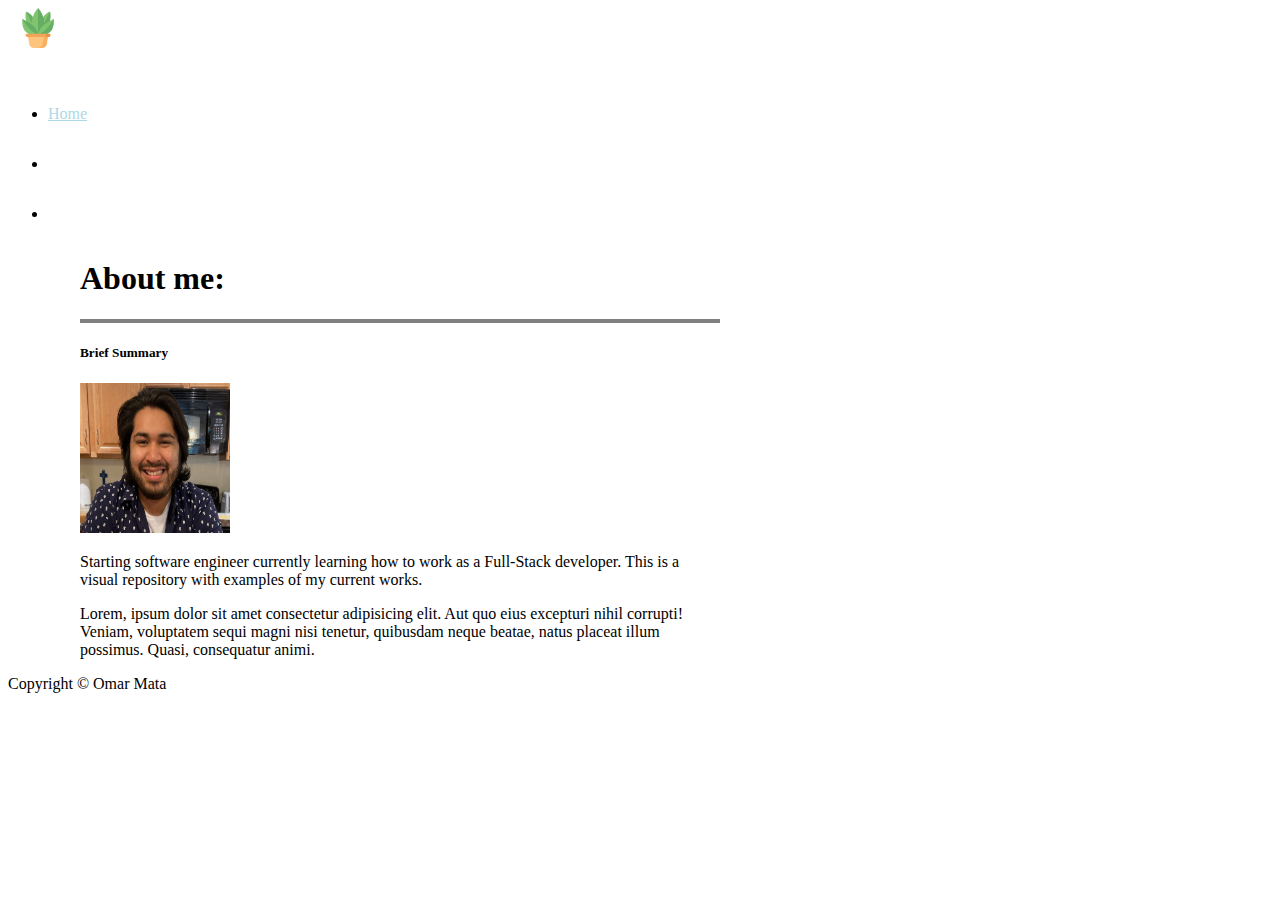
<file: index.html>
<!DOCTYPE html>
<html lang="en" class="h-100">
<head>
    <meta charset="UTF-8">
    <meta name="viewport" content="width=device-width, initial-scale=1.0">
    <title>Omar's Portfolio</title>
    <link rel="stylesheet" href="https://stackpath.bootstrapcdn.com/bootstrap/4.5.0/css/bootstrap.min.css" integrity="sha384-9aIt2nRpC12Uk9gS9baDl411NQApFmC26EwAOH8WgZl5MYYxFfc+NcPb1dKGj7Sk" crossorigin="anonymous">

</head>

<style>
    .nav{
        min-height: 60px;
    }
    .navbar-brand {
        padding: 0 10px;
        height: 60px;
        line-height: 60px;
    }
    .nav-item {
        line-height: 50px;
    }

    @media (min-width: 768px) {
        #bodyMain{
            width: 40rem; 
            margin-left: 4.5rem;
        }
    }

</style>

<body class="d-flex flex-column h-100">
    <main role="main" class="flex-shrink-0">
        <!-- Nav Bar -->
        <nav class="nav navbar-dark bg-dark">
            <a class="navbar-brand ml-2" href="#">
                <img src="assets/images/plant-simple.png" width="40px" height="40px" alt="icon" loading="lazy">
            </a>
            <ul class="nav">
                <li class="nav-item">
                    <a class="nav-link" href="index.html" style="color: lightblue;">Home</a>
                </li>
                <li class="nav-item">
                    <a class="nav-link" href="portfolio.html" style="color: #ffffff;">Portfolio</a>
                </li>
                <li class="nav-item active">
                    <a class="nav-link" href="contact.html" style="color: #ffffff;">Contact<span class="sr-only">(current)</span></a>
                </li>
            </ul>
        </nav>

        <!-- body -->
        <section id="bodyMain" class="container my-5">
            <div class="card border-dark">
                <div class="card-body">
                    <h1>About me:</h1>
                    <hr style="border: 2px solid grey;" class="mb-4">
                    <h5 class="text-muted">Brief Summary</h5>
                    <img class="float-left mr-2 mb-2" src="assets/images/headshot.jpg" style="width: 150px;height: 150px;" alt="cat">
                    <p class="card-text">Starting software engineer currently learning how to work as a Full-Stack developer. This is a visual repository with examples of my current works. </p>
                    <p class="card-text">Lorem, ipsum dolor sit amet consectetur adipisicing elit. Aut quo eius excepturi nihil corrupti! Veniam, voluptatem sequi magni nisi tenetur, quibusdam neque beatae, natus placeat illum possimus. Quasi, consequatur animi.</p>
                </div>
            </div>
        </section>
    </main>
    <!-- footer -->
    <footer class="footer mt-auto py-3 bg-light">
        <div class="container text-center">
            <p class="text-muted">Copyright &copy; Omar Mata</p>
        </div>
    </footer>
</body>
</html>
</file>
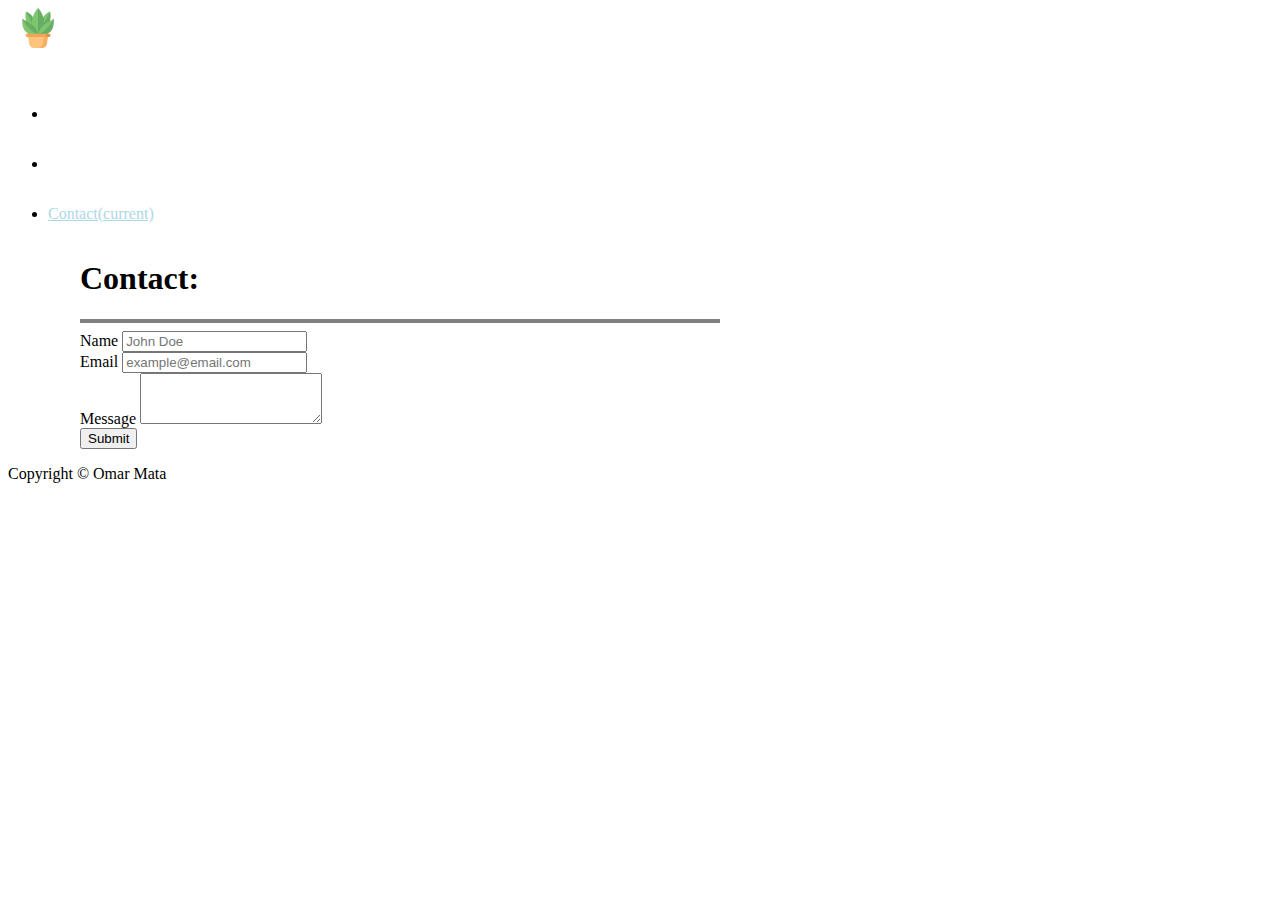
<file: contact.html>
<!DOCTYPE html>
<html lang="en" class="h-100">
<head>
    <meta charset="UTF-8">
    <meta name="viewport" content="width=device-width, initial-scale=1.0">
    <title>Contact</title>
    <link rel="stylesheet" href="https://stackpath.bootstrapcdn.com/bootstrap/4.5.0/css/bootstrap.min.css" integrity="sha384-9aIt2nRpC12Uk9gS9baDl411NQApFmC26EwAOH8WgZl5MYYxFfc+NcPb1dKGj7Sk" crossorigin="anonymous">

</head>

<style>
    .nav{
        min-height: 60px;
    }
    .navbar-brand {
        padding: 0 10px;
        height: 60px;
        line-height: 60px;
    }
    .nav-item {
        line-height: 50px;
    }

    @media (min-width: 768px) {
        #bodyMain{
            width: 40rem;
            margin-left: 4.5rem;
        }
    }

</style>

<body class="d-flex flex-column h-100">
    <main role="main" class="flex-shrink-0">
        <!-- Nav bar -->
        <nav class="nav navbar-dark bg-dark">
            <a class="navbar-brand ml-2" href="#">
                <img src="assets/images/plant-simple.png" width="40" height="40" alt="icon" loading="lazy">
            </a>
            <ul class="nav">
                <li class="nav-item">
                    <a class="nav-link" href="index.html" style="color: #ffffff;">Home</a>
                </li>
                <li class="nav-item">
                    <a class="nav-link" href="portfolio.html" style="color: #ffffff;">Portfolio</a>
                </li>
                <li class="nav-item active">
                    <a class="nav-link" href="contact.html" style="color: lightblue;">Contact<span class="sr-only">(current)</span></a>
                </li>
            </ul>
        </nav>

        <!-- body -->
        <section id="bodyMain" class="container my-5">
            <div class="card border-dark">
                <div class="card-body">
                    <header class="mb-1"><h1>Contact:</h1></header>
                    <hr style="border: 2px solid grey;" class="mb-4">
                    <form>
                        <div class="form-group">
                            <label for="nameInput">Name</label>
                            <input type="text" class="form-control" id="nameInput" placeholder="John Doe">
                        </div>
                        <div class="form-group">
                            <label for="emailInput">Email</label>
                            <input type="email" class="form-control" id="emailInput" placeholder="example@email.com">
                        </div>
                        <div class="form-group">
                            <label for="messageBox">Message</label>
                            <textarea name="message" id="messageBox" class="form-control" rows="3"></textarea>
                        </div>
                        <button class="btn btn-dark mb-3" type="submit">Submit</button>
                    </form>
                </div>
            </div>
        </section>
    </main>
    <!-- footer -->
    <footer class="footer mt-auto py-3 bg-light">
        <div class="container text-center">
            <p class="text-muted">Copyright &copy; Omar Mata</p>
        </div>
    </footer>
</body>
</html>
</file>
